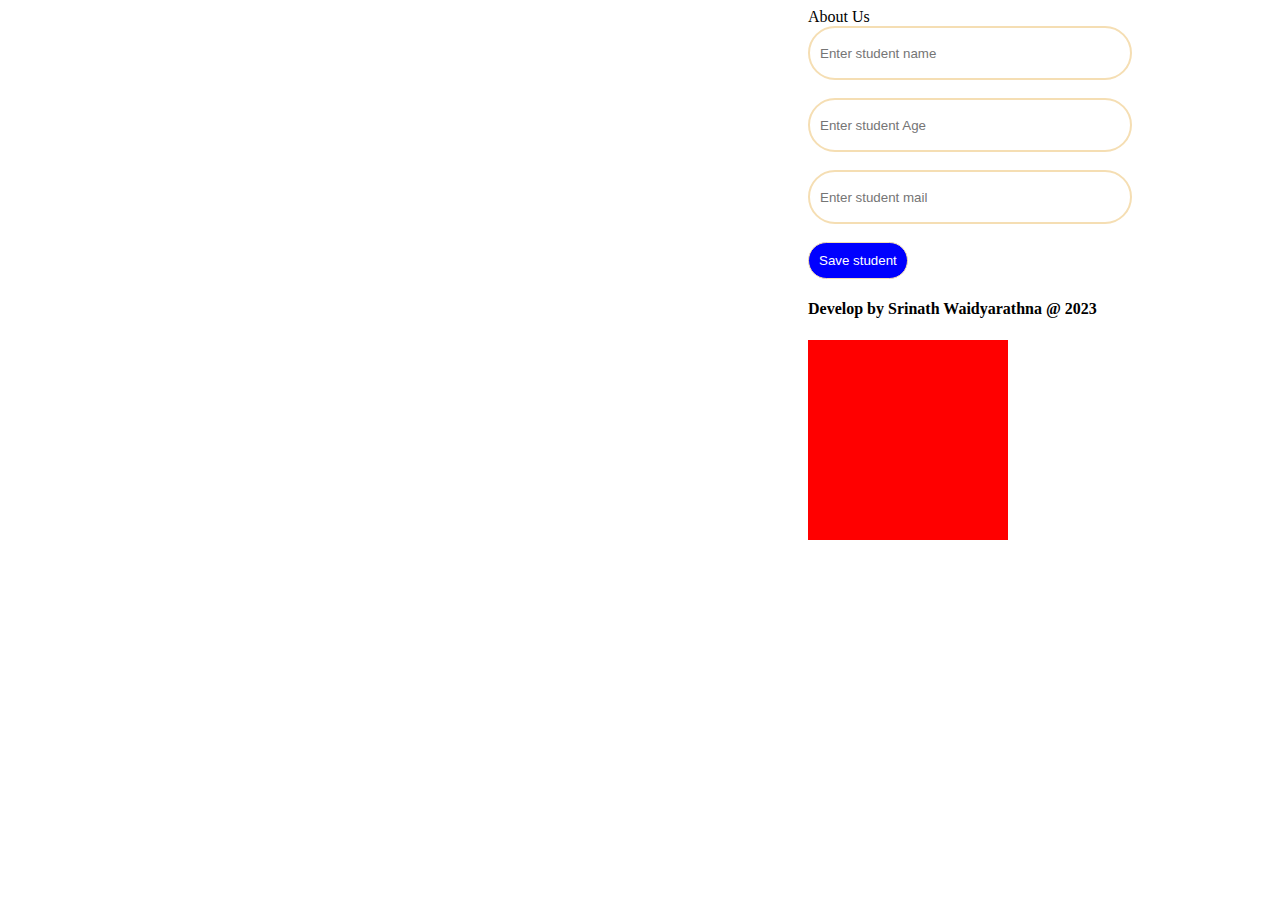
<file: about us.html>
<!DOCTYPE html>
<html lang="en">
<head>
    <meta charset="UTF-8">
    <meta name="viewport" content="width=device-width, initial-scale=1.0">
    <title>login</title>
    <link rel="stylesheet" href="css/about.css">
</head>
<body>
    <div class="div">
        About Us
    </div>

    <div class="div">
        <input class="input" type="text" placeholder="Enter student name">
        <br><br>
        <input class="input" type="number" placeholder="Enter student Age">
        <br><br>
        <input class="input" type="text" placeholder="Enter student mail">
        <br><br>
        <button class="btn">Save student</button>
    </div>
    
    <div class="div">
        <h4>Develop by Srinath Waidyarathna @ 2023</h4>
    </div>

    <div class="box">  </div>
</body>
</html>
</file>
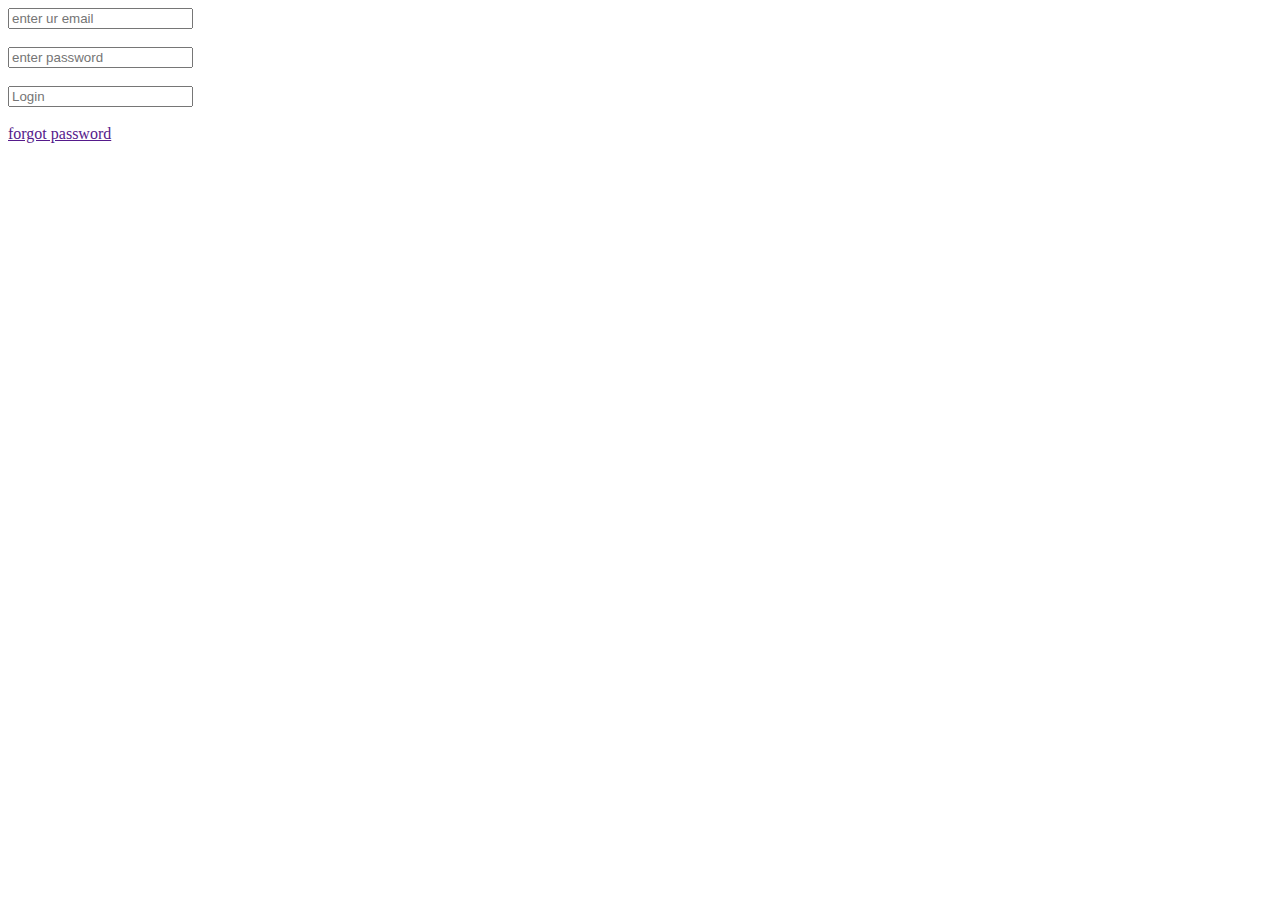
<file: login.html>
<!DOCTYPE html>
<html lang="en">
<head>
    <meta charset="UTF-8">
    <meta name="viewport" content="width=device-width, initial-scale=1.0">
    <title>Login </title>
</head>
<body>
    <input type="text" placeholder="enter ur email"><br> <br>

    <input type="text" placeholder="enter password"><br><br>

    <input type="text" placeholder="Login"><br> <br>
    <a href="">forgot password</a>
</body>
</html>
</file>
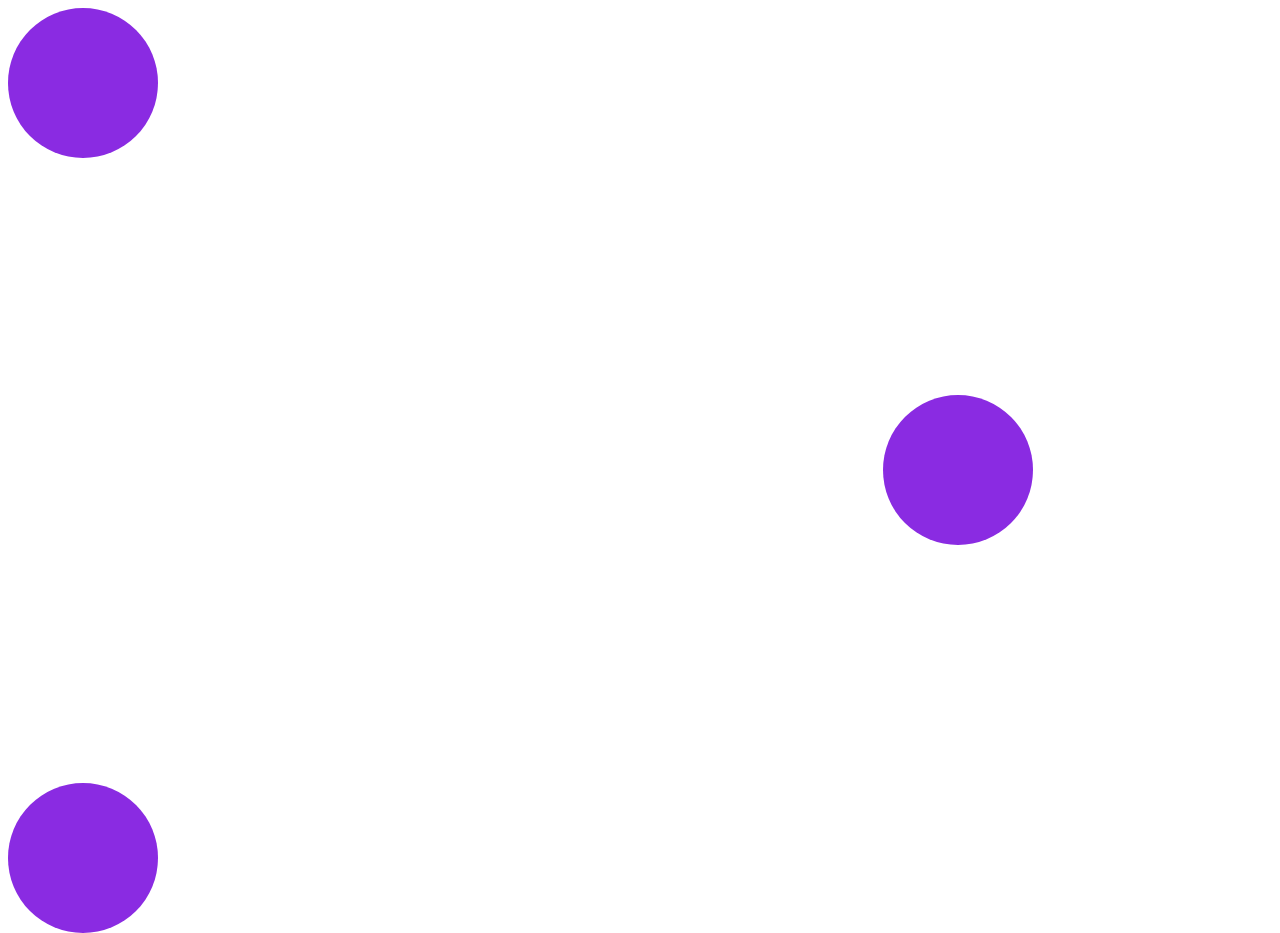
<file: task.html>
<!DOCTYPE html>
<html lang="en">
<head>
    <meta charset="UTF-8">
    <meta name="viewport" content="width=device-width, initial-scale=1.0">
    <title>Document</title>
    <link rel="stylesheet" href="css/task.css">
</head>
<body>
    <div class="div"></div>
    <div class="d1"></div>
    <div class="d2"></div>
    <div class="d3"></div>
    <div class="d4"></div>
</body>
</html>
</file>
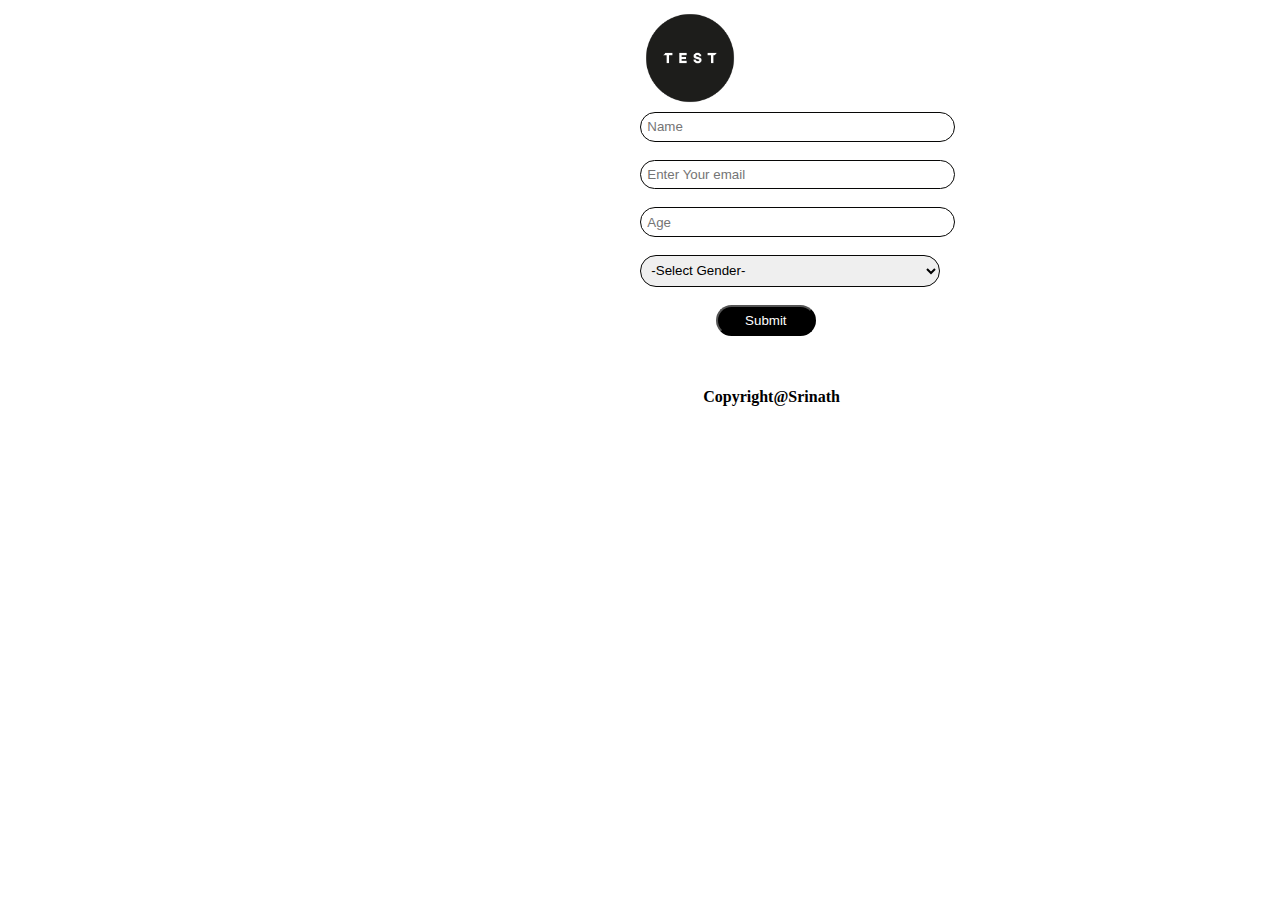
<file: test.html>
<!DOCTYPE html>
<html lang="en">
<head>
    <meta charset="UTF-8">
    <meta name="viewport" content="width=device-width, initial-scale=1.0">
    <title>Document</title>
    <link rel="stylesheet" href="css/test.css">
</head>
<body>
    <img class="img" src="assets/Test-Logo-Circle-black-transparent.png" alt="">

<br>
<input class="input" type="text "  placeholder="Name"><br><br>
<input class="input"  type="email" placeholder="Enter Your email"><br><br>
<input class="input" type="number" placeholder="Age"><br><br>
<select class="input" name="gender" id="gender">
    <option value="">-Select Gender-</option>
    <option value="Male">Male</option>
    <option value="Female">Female</option>
    <option value="Other">Other</option>
</select><br><br>
<button class="btn">Submit</button><br><br><br>
<p class="p">Copyright@Srinath</p>
</body>
</html>
</file>
<file: css/about.css>
.box{
    width: 200px;
    height: 200px;
    background-color: red;
    margin-left: 800px;
}
.input{
    width: 300px;
    height: 30px;
    border-radius: 100px;
    border: 2px solid wheat;
    padding: 10px;


}
.btn{
    background-color: blue;
    color: white;
    border: 1px solid wheat;
    border-radius: 100px;
    padding: 10px;
   
}
.div{
    margin-left: 800px;
}
</file>
<file: css/task.css>
.div{
    height: 150px;
    width: 150px;
    background-color: blueviolet;
    border-radius: 100px;
    position: absolute;
    margin-top: 387px; 
    margin-left: 875px;
    
}
.d1{
    height: 150px;
    width: 150px;
    background-color: blueviolet;
    border-radius: 100px;
    position: absolute;
    margin-left: 1750px;

}
.d2{
    height: 150px;
    width: 150px;
    background-color: blueviolet;
    border-radius: 100px;
    position: absolute;
    margin-top: 775px;
}
.d3{
    height: 150px;
    width: 150px;
    background-color: blueviolet;
    border-radius: 100px;
    position: absolute;
    margin-top: 775px;
    margin-left: 1750px;
}
.d4{
    height: 150px;
    width: 150px;
    background-color: blueviolet;
    border-radius: 100px;
    position: absolute;
    
}
</file>
<file: css/test.css>
.img{
    height: 100px;
    width: 100px;
    margin-left: 50%;
}
.input{
    padding: 0.5%;
    width: 300px;
    border-radius: 50px;
    border: 1px solid rgb(7, 7, 6);
    margin-left: 50%;
}
.btn{
    padding: 0.5%;
    width: 100px;
    border-radius: 50px;
    color: white;
    background-color: black;
    align-content: center;
    margin-left: 56%;

    
}
.p{
    margin-left: 55%;
    font-weight: bold;
    font-size: medium;
}
</file>
